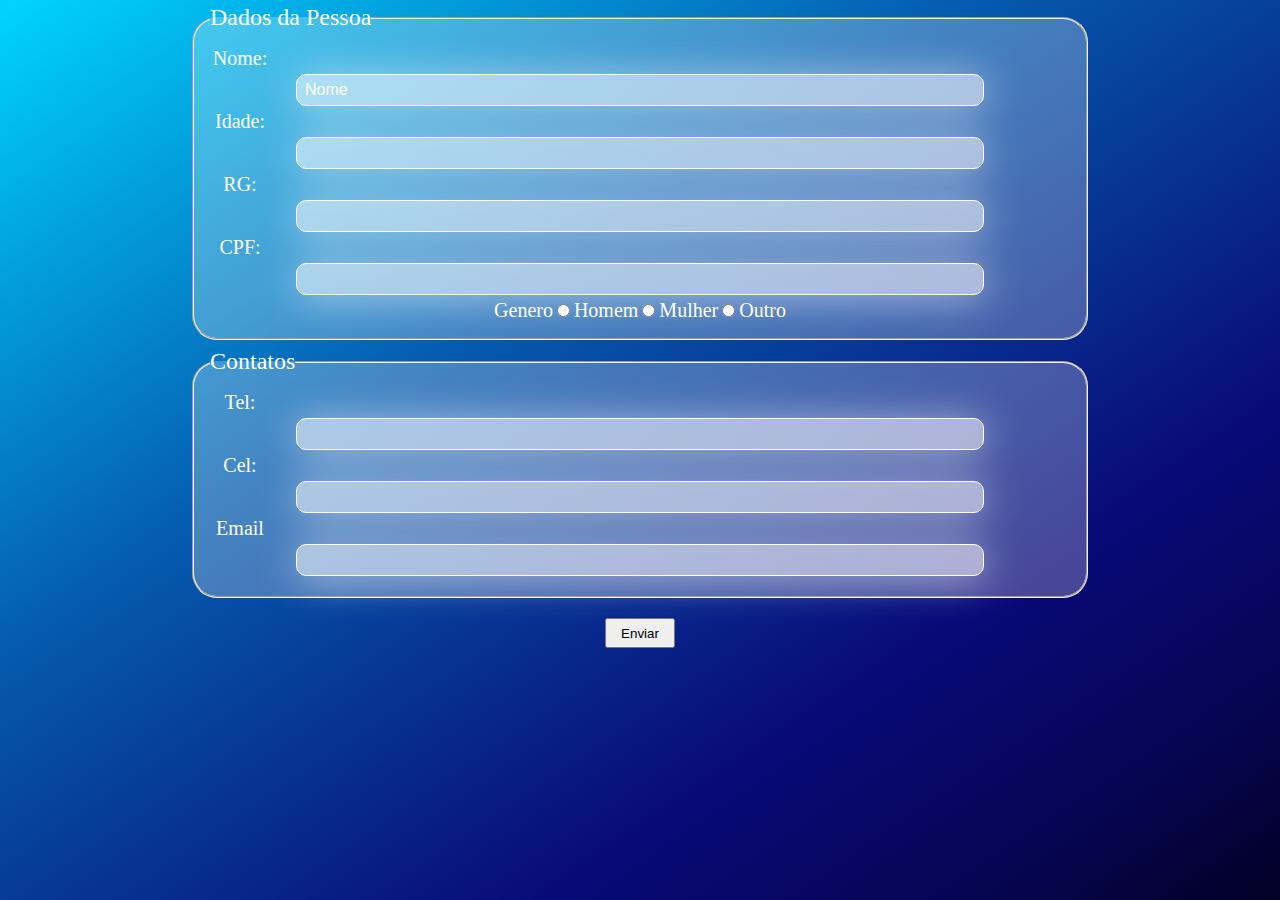
<file: index.html>
<!DOCTYPE html>
<html lang="pt-br">
<head>
    <meta charset="UTF-8">
    <meta http-equiv="X-UA-Compatible" content="IE=edge">
    <meta name="viewport" content="width=device-width, initial-scale=1.0">
    <link rel="stylesheet" href="style.css">
    <title>Document</title>
</head>
<body>
    <div class="container">
        <form action="" class="form">
            <fieldset>
                <legend>Dados da Pessoa</legend>

                <label class="left" for="nome">Nome:</label>
                <input type="text" class="input" id="" name="nome" placeholder="Nome" required>

                <label class="left"  for="idade">Idade:</label>
                <input type="number" class="input" id="" name="idade" required>

                <label  class="left"  for="rg">RG:</label>
                <input type="number" class="input" id="" name="cpf" required>

                <label class="left"  for="cpf">CPF:</label>
                <input type="number" class="input" id="" name="cpf" required>

                <div class="genero">
                    <label for="Genero">Genero</label>
 
                    <input type="radio" name="genero" id="">
                    <label for="homem">Homem</label>

                    <input type="radio" name="genero" id="">
                    <label for="mulher">Mulher</label>
                    
                    <input type="radio" name="genero" id="">
                    <label for="mulher">Outro</label>
                </div>
            </fieldset>

            <fieldset>
                <legend>Contatos</legend>

                <label class="left"  for="tel">Tel:</label>
                <input type="number" class="input" id="" name="tel" required>

                <label class="left"  for="tel">Cel:</label>
                <input type="number" class="input" id="" name="cel" required>

                <label class="left"  for="email">Email</label>
                <input type="email" name="" class="input" id="">
            </fieldset>

            <button>Enviar</button>
        </form>
    </div>
</body>
</html>
</file>
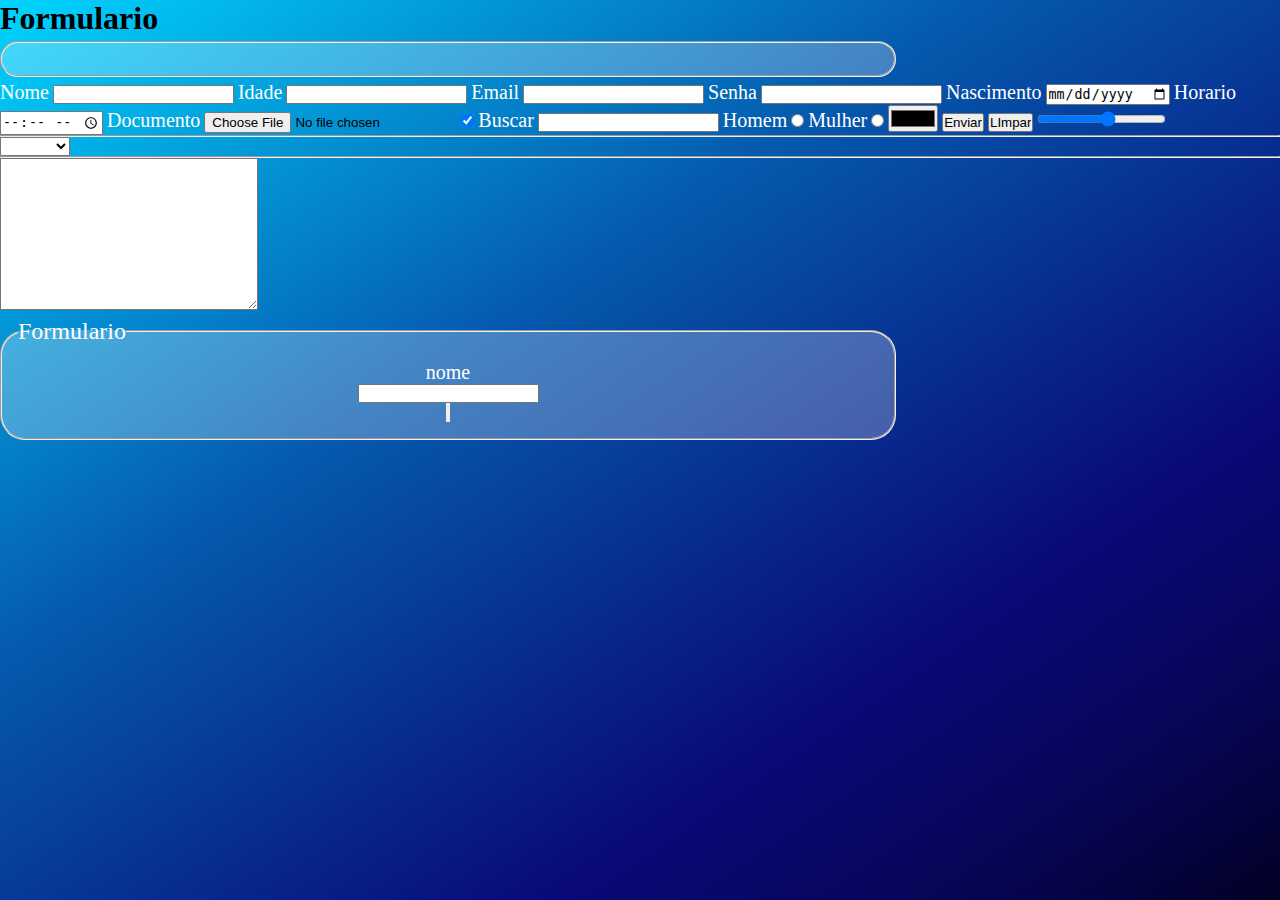
<file: formulario.html>
<!DOCTYPE html>
<html lang="pt-br">
<head>
    <meta charset="UTF-8">
    <meta http-equiv="X-UA-Compatible" content="IE=edge">
    <meta name="viewport" content="width=device-width, initial-scale=1.0">
    <link rel="stylesheet" href="style.css">
    <title>Formulario</title>
</head>
<body>
    <div class="box">
        <h1>Formulario</h1>
        <form action="back.php" method="get">
            <fieldset></fieldset>
            <label for="nome">Nome</label>
            <input type="text" id="nome" name="nome" placeholder="nome" maxlength="100" required>

            <label for="idade">Idade</label>
            <input type="number" name="" id="idade" placeholder="Digite sua idade">

            <label for="email">Email</label>
            <input type="email" name="" id="email" placeholder="Digite seu email">

            <label for="senha">Senha</label>
            <input type="password" name="" id="senha" placeholder="Senha">

            <label for="date">Nascimento</label>
            <input type="date" name="" id="date">

            <label for="horario">Horario</label>
            <input type="time" name="" id="horario">

            <label for="doc">Documento</label>
            <input type="file" name="" id="doc">

            <label for=""></label>
            <input type="checkbox" name="" id="" checked>
            
            <label for="">Buscar</label>
            <input type="search" name="" id="">


            <label for=""></label>
            <label for="">Homem</label>
            <input type="radio" name="s" id="s">
            <label for="">Mulher</label>
            <input type="radio" name="s" id="s">

            <label for="cor"></label>
            <input type="color" name="" id="">

            <input type="submit" value="Enviar">
            <!--<button>Enviar</button>-->
            <input type="reset" value="LImpar">
            <input type="range" name="" id="" min="1" max="10" step="1">
            
            <hr>

            <select name="" id="">
                <option value=""></option>
                <option value="teste01">teste 01</option>
                <option value="teste02">teste 02</option>
                <option value="teste03">teste 03</option>
            </select>

            <hr>

            <textarea name="" id="" cols="30" rows="10" ></textarea>

            <br>
            

            <fieldset>
                <legend>Formulario</legend>
                <label for="">nome</label>
                <input type="text">
                <input type="submit" value="">
            </fieldset>
        </form>
    </div>
</body>
</html>
</file>
<file: style.css>
*{
    margin: 0;
    padding: 0;
    box-sizing: border-box;
}
body{
    width: 100%;
    height: 100vh;
    background: rgb(2,0,36);
    background: linear-gradient(326deg, rgba(2,0,36,1) 0%, rgba(6,5,82,1) 12%, rgba(9,9,121,1) 28%, rgba(5,91,175,1) 63%, rgba(0,212,255,1) 100%);
}
.form{
    display: flex;
    flex-direction: column;
    align-items: center;
}

fieldset{
    width: 70%;
    margin: 0.25rem 0;
    display: flex;
    flex-direction: column;
    align-items: center;
    padding: 1rem;
    background-color: rgba(255, 255, 255, 0.255);
    border-radius: 25px;
}
legend{
    font-size: 1.5rem;
    color: #fff;
}
label{
    font-size: 1.25rem;
    color: #fff;
}
.left{
    margin-left: -50rem;
}
.input{
    width: 80%;
    height: 2rem;
    margin: 0.25rem;
    background-color: rgba(255, 255, 255, 0.555);
    border-radius: 10px;
    padding: 0 0.5rem;
    color: #fff;
    border: 1px solid #fff;
    box-shadow: 1px 3px 40px rgba(255, 255, 255, 0.562);
}
::placeholder{
    font-size: 1rem;
    color: rgb(255, 255, 255);
}
button{
    margin-top: 1rem;
    width: 70px;
    height: 30px;
}
</file>
